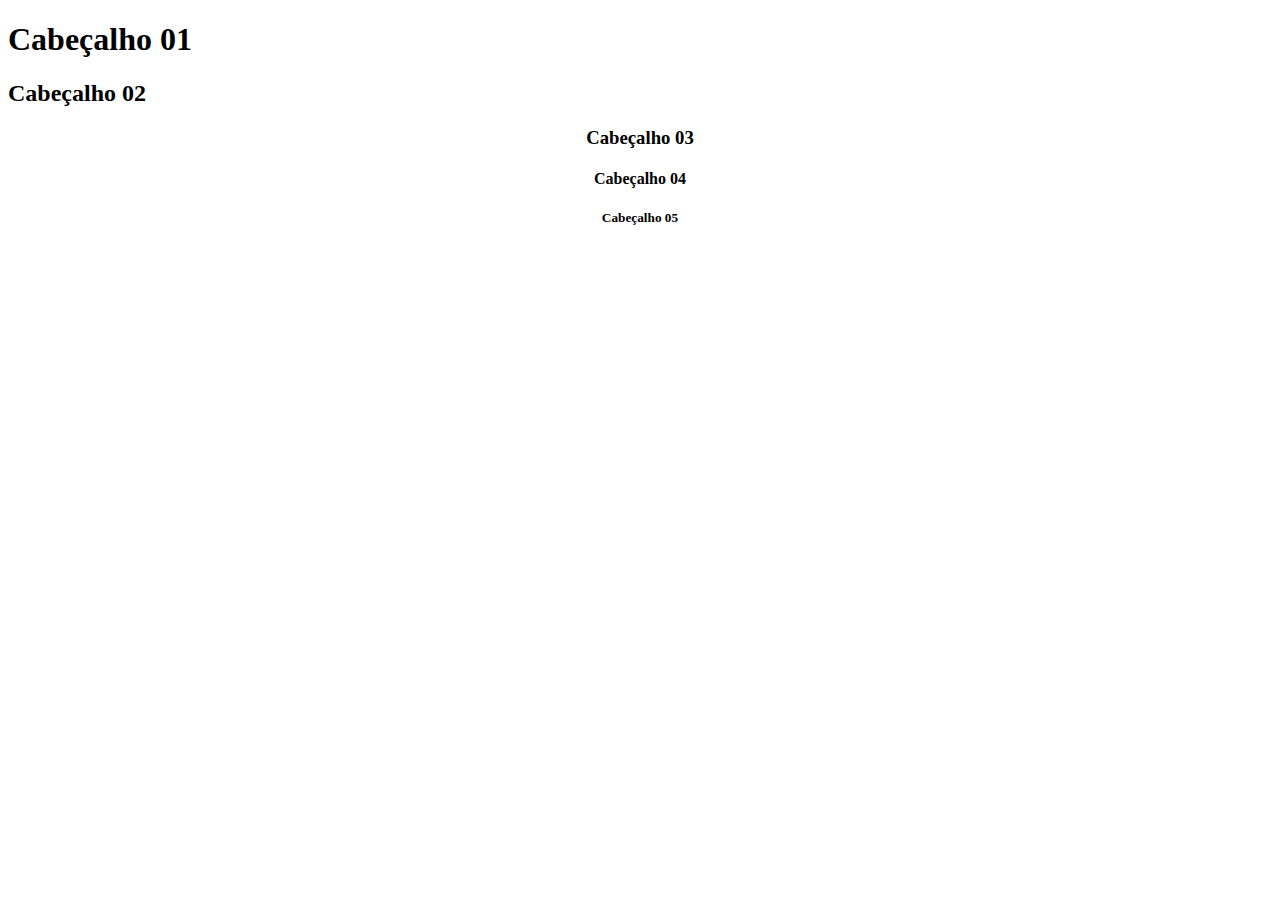
<file: Exemplo1/cabecalho.html>
<!DOCTYPE html>
<html lang="pt-br">
<head>
    <meta charset="UTF-8">
    <meta name="viewport" content="width=device-width, initial-scale=1.0">
    <link rel="stylesheet" href="css/cabecalho.css">
    <title>Nadie</title>
</head>
<body>
    <h1> Cabeçalho 01</h1>
    <h2> Cabeçalho 02</h2>
    <h3> Cabeçalho 03</h3>
    <h4> Cabeçalho 04</h4>
    <h5> Cabeçalho 05</h5>
</body>
</html>
</file>
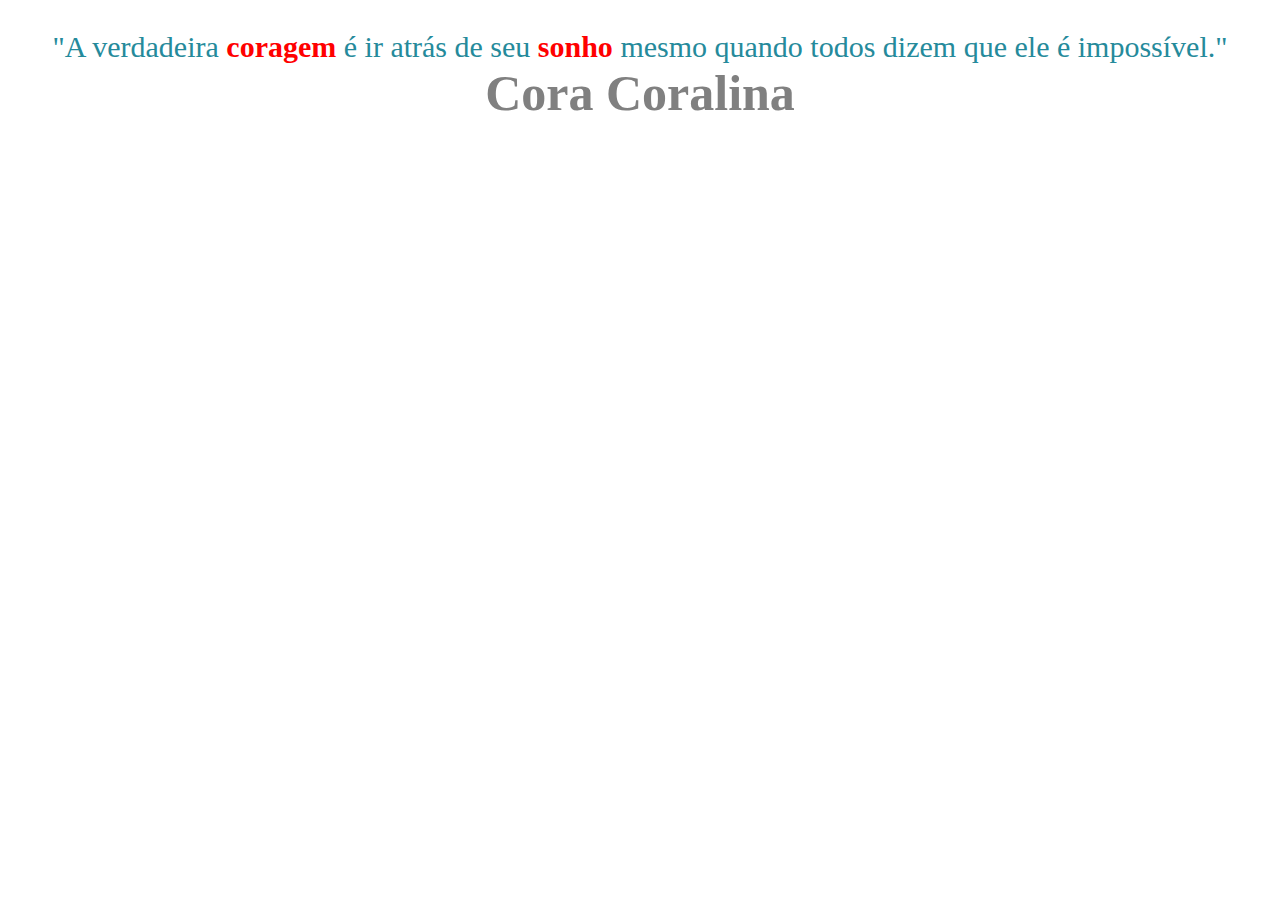
<file: Exemplo1/elementos.html>
<!DOCTYPE html>
<html lang="pt-br">
<head>
    <meta charset="UTF-8">
    <meta name="viewport" content="width=device-width, initial-scale=1.0">
    <link rel="stylesheet" href="css/qlr.css">
    <title>Elementos Semânticos</title>
</head>
<body>
    <p>
        "A verdadeira <strong> coragem </strong> é ir atrás de seu <strong> sonho </strong> mesmo quando todos dizem que ele é impossível."
        <em>Cora Coralina </em>
    </p>
</body>
</html>
</file>
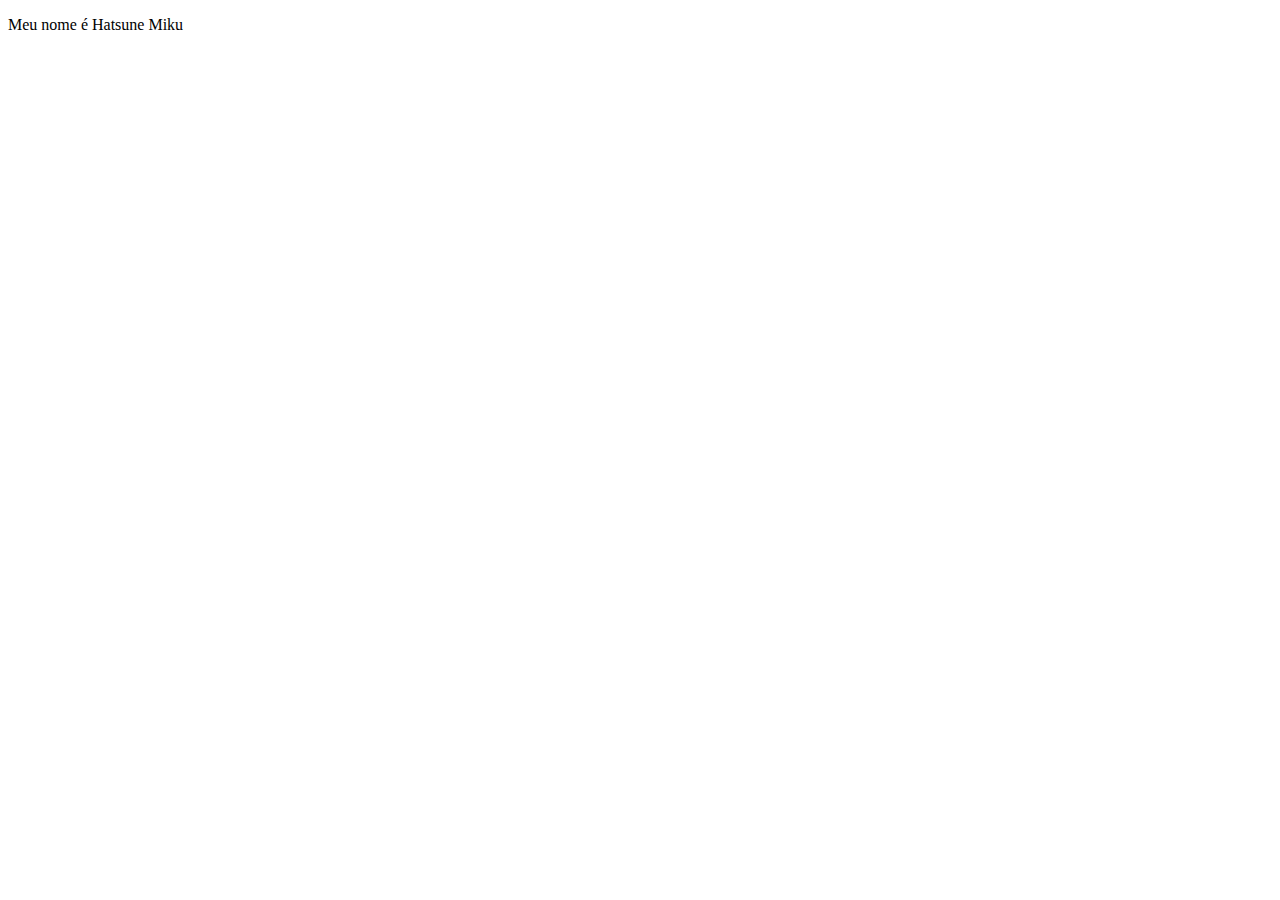
<file: Exemplo1/exemplo1.html>
<!DOCTYPE html>
    <html lang="pt-br">
    <head>
        <meta charset="UTF-8">
        <meta name="viewport" content="width=device-width, initial-scale=1.0">
        <title>my naime é Miku </title>
    </head>
    <body>
        <p>
            Meu nome é Hatsune Miku
        </p>
        
    </body>
    </html>
</file>
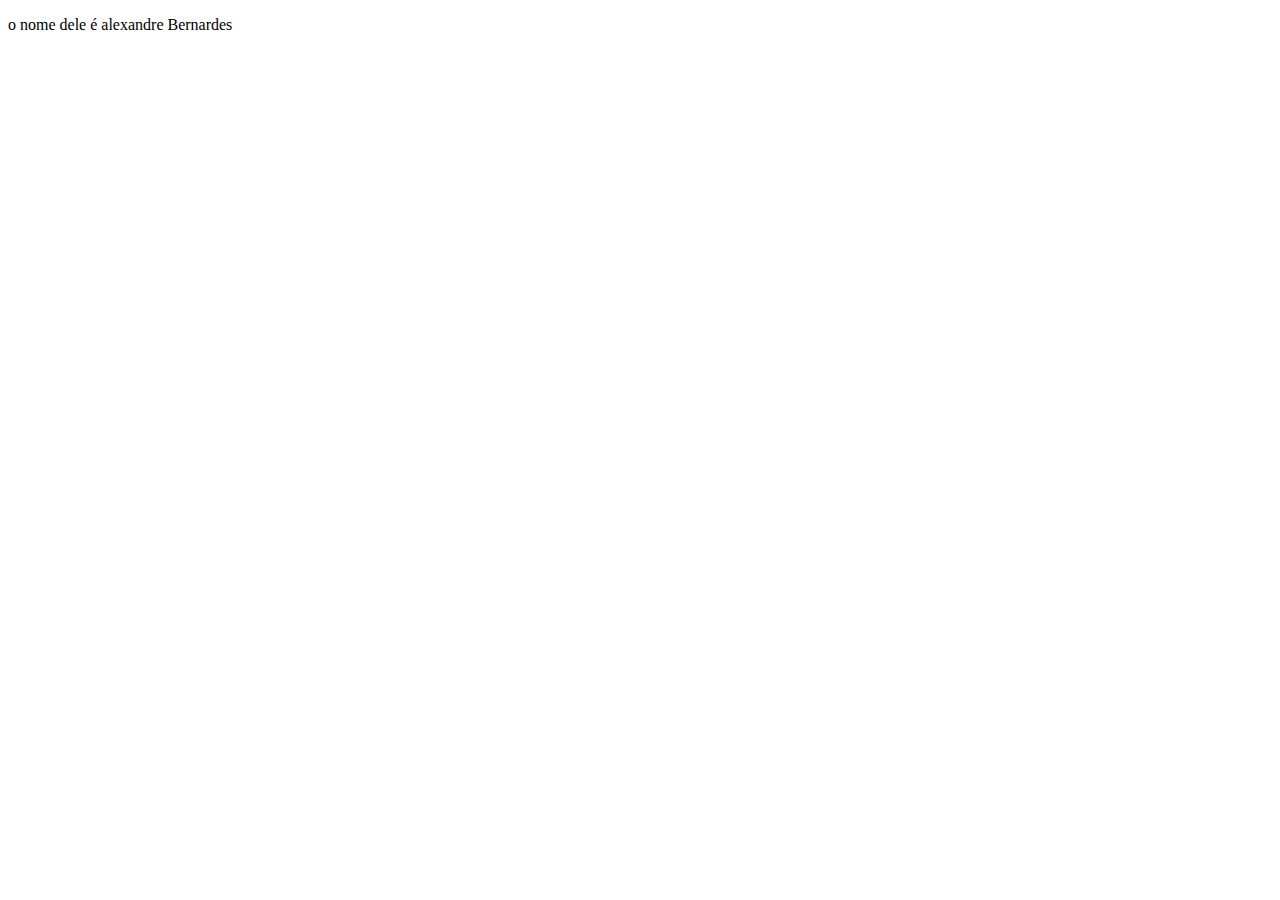
<file: Exemplo1/exemplo2.html>
<!DOCTYPE html>
<html lang="pt-br">
<head>
    <meta charset="UTF-8">
    <meta name="viewport" content="width=device-width, initial-scale=1.0">
    <link rel="stylesheet" href="css/exemplo2.css">
    <title> My name is miku</title>
</head>
<body>
    <p> o nome dele é alexandre Bernardes </p>
</body>
</html>
</file>
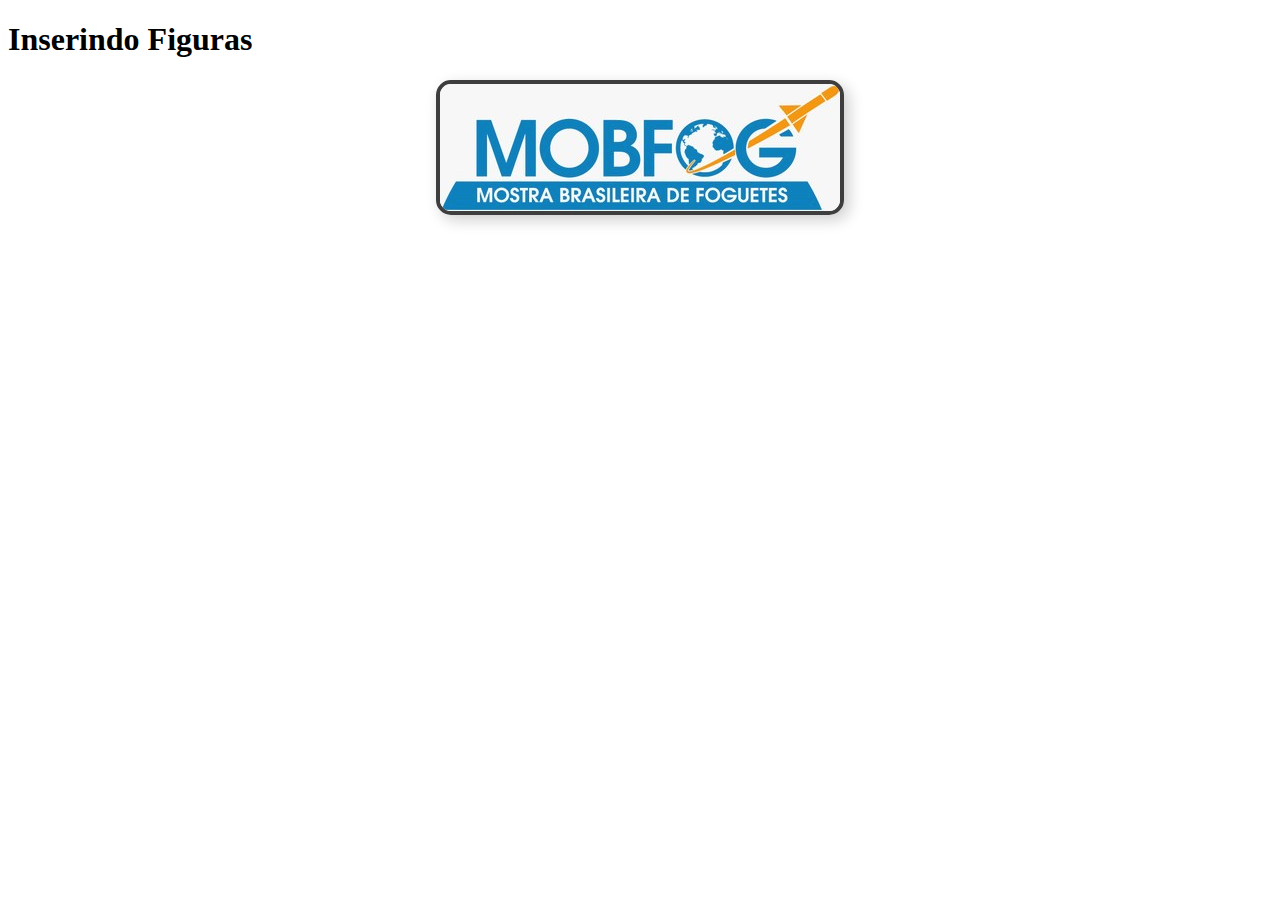
<file: Exemplo1/imagem.html>
<!DOCTYPE html>
<html lang="pt-bt"
<head>
    <meta charset="UTF-8">
    <meta name="viewport" content="width=device-width, initial-scale=1.0">
    <link rel="stylesheet" href="css/imagem.css">
    <title>Document</title>
</head>
<body>
    <h1>Inserindo Figuras</h1>
    <img alt="logo da Mostra Brasileira de Foguetes" src="img/mobfog.jpeg"
</body>
</html>
</file>
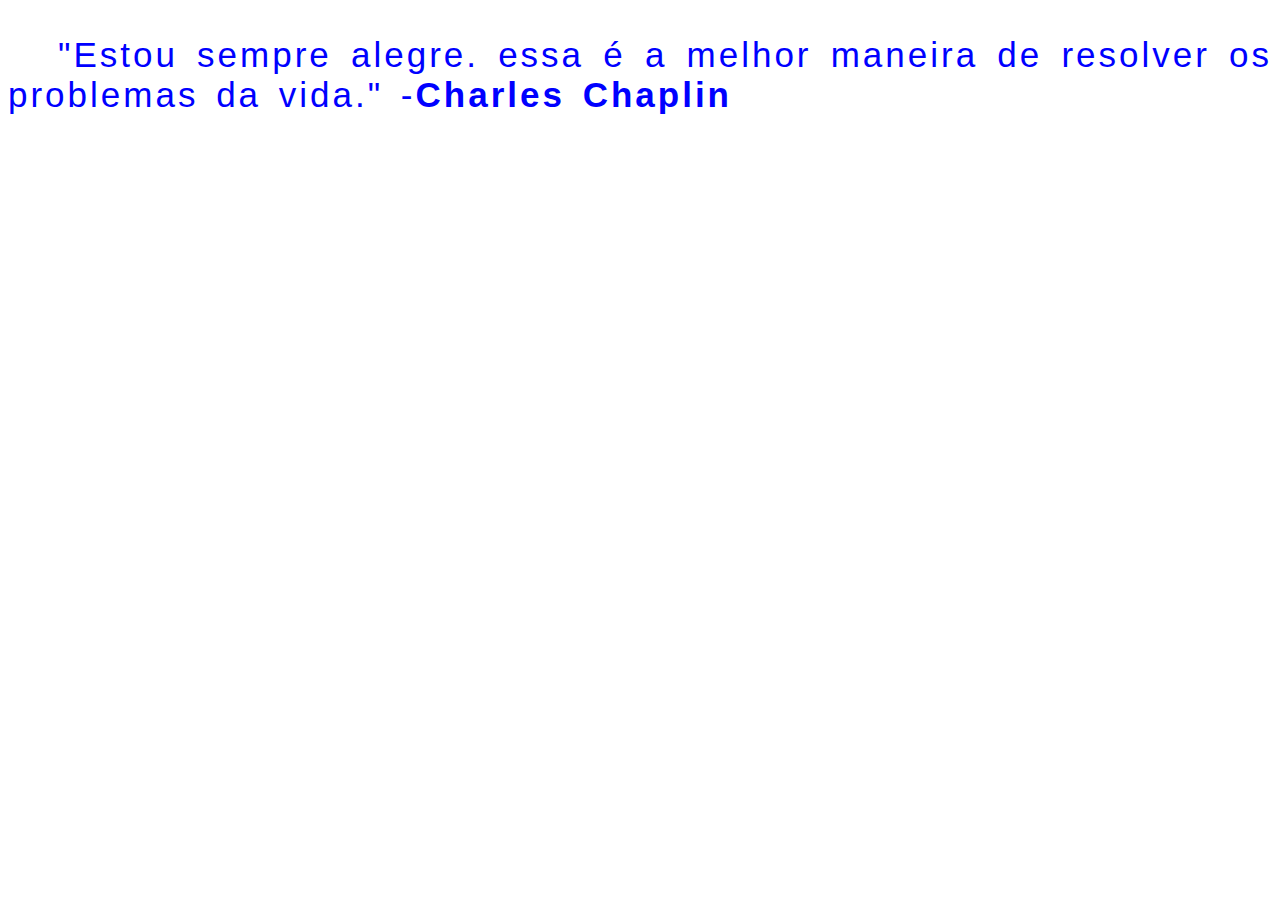
<file: Exemplo1/paragrafo.html>
<!DOCTYPE html>
<html lang="pt-br">
<head>
    <meta charset="UTF-8">
    <meta name="viewport" content="width=device-width, initial-scale=1.0">
    <link rel="Stylesheet" href="css/paragrafo.css">
    <title>Document</title>
</head>
<body>
    <p>
        "Estou sempre alegre. essa é a melhor maneira de resolver os problemas da vida."
        -<strong>Charles Chaplin</strong>
    </p>
</body>
</html>
</file>
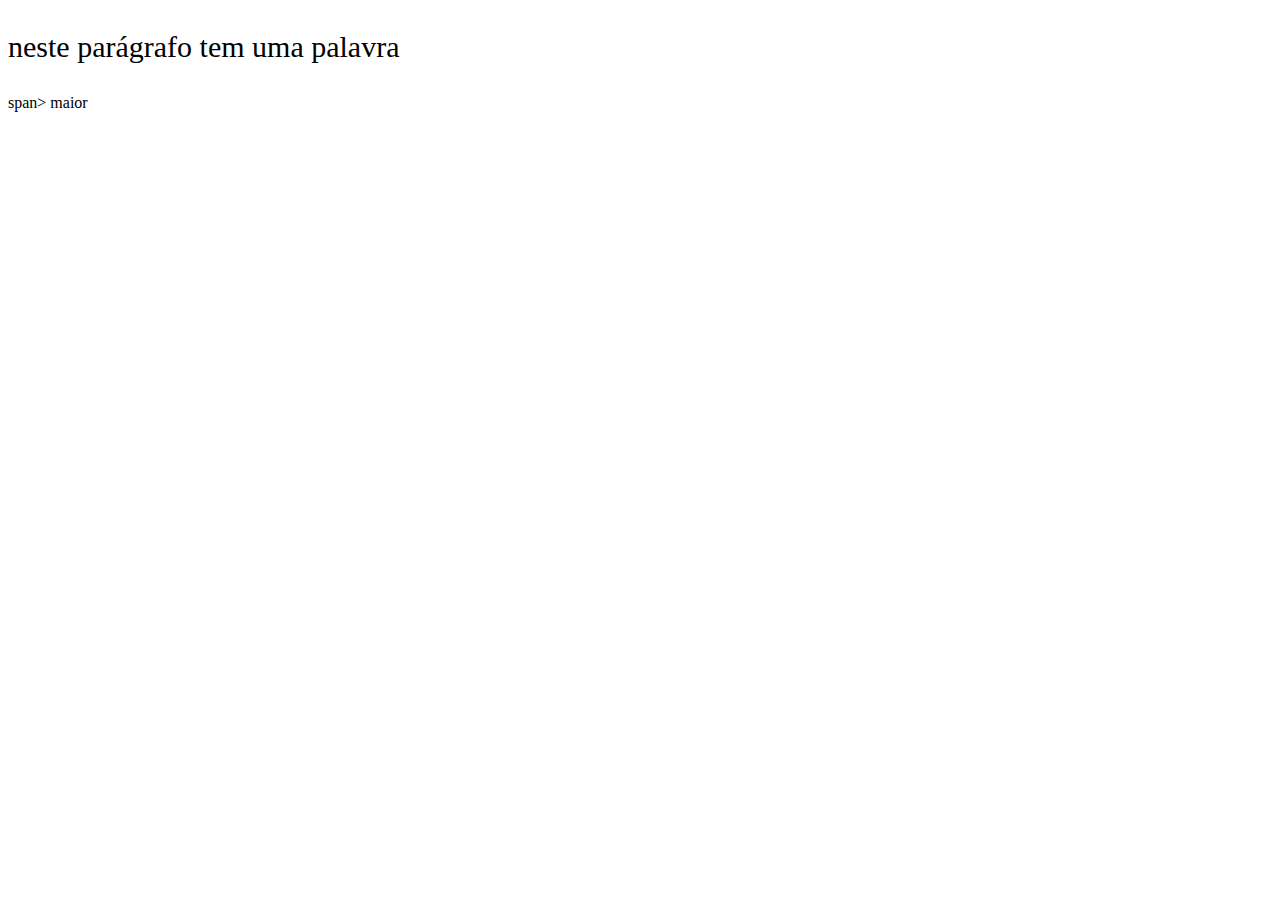
<file: Exemplo1/porcentagem.html>
<!DOCTYPE html>
<html lang="pt-br">
<head>
    <meta charset="UTF-8">
    <meta name="viewport" content="width=device-width, initial-scale=1.0">
    <link rel="Stylesheet" href="css/porcentagem.css">
    <title>Document</title>
</head>
<body>
    <p>neste parágrafo tem uma palavra
    </p>span> maior</p>
</body>
</html>
</file>
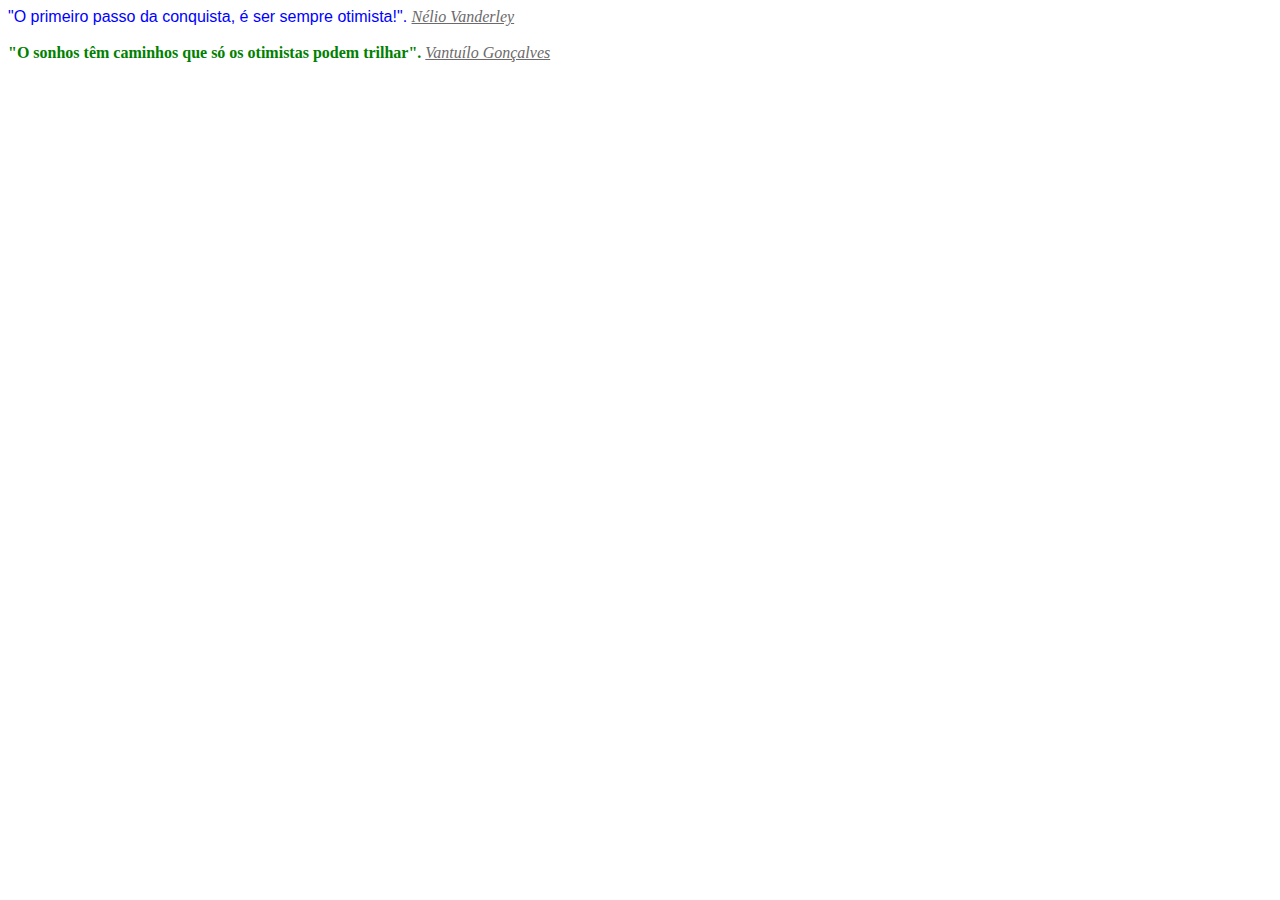
<file: Exemplo1/propiedades.html>
<!DOCTYPE html>
<html lang="pt-br">
<head>
    <meta charset="UTF-8">
    <meta name="viewport" content="width=device-width, initial-scale=1.0">
    <link rel="stylesheet" href="css/propiedades.css">
    <title>Propiedades</title>
</head>
<body>
    <p1>
        "O primeiro passo da conquista, é ser sempre otimista!".
    </p1>
    <em>
        Nélio Vanderley
    </em>
    <br>
    </br>

    <p2>
        "O sonhos têm caminhos que só os otimistas podem trilhar".
    </p2>
    <em>
        Vantuílo Gonçalves
    </em>
</body>
</html>
</file>
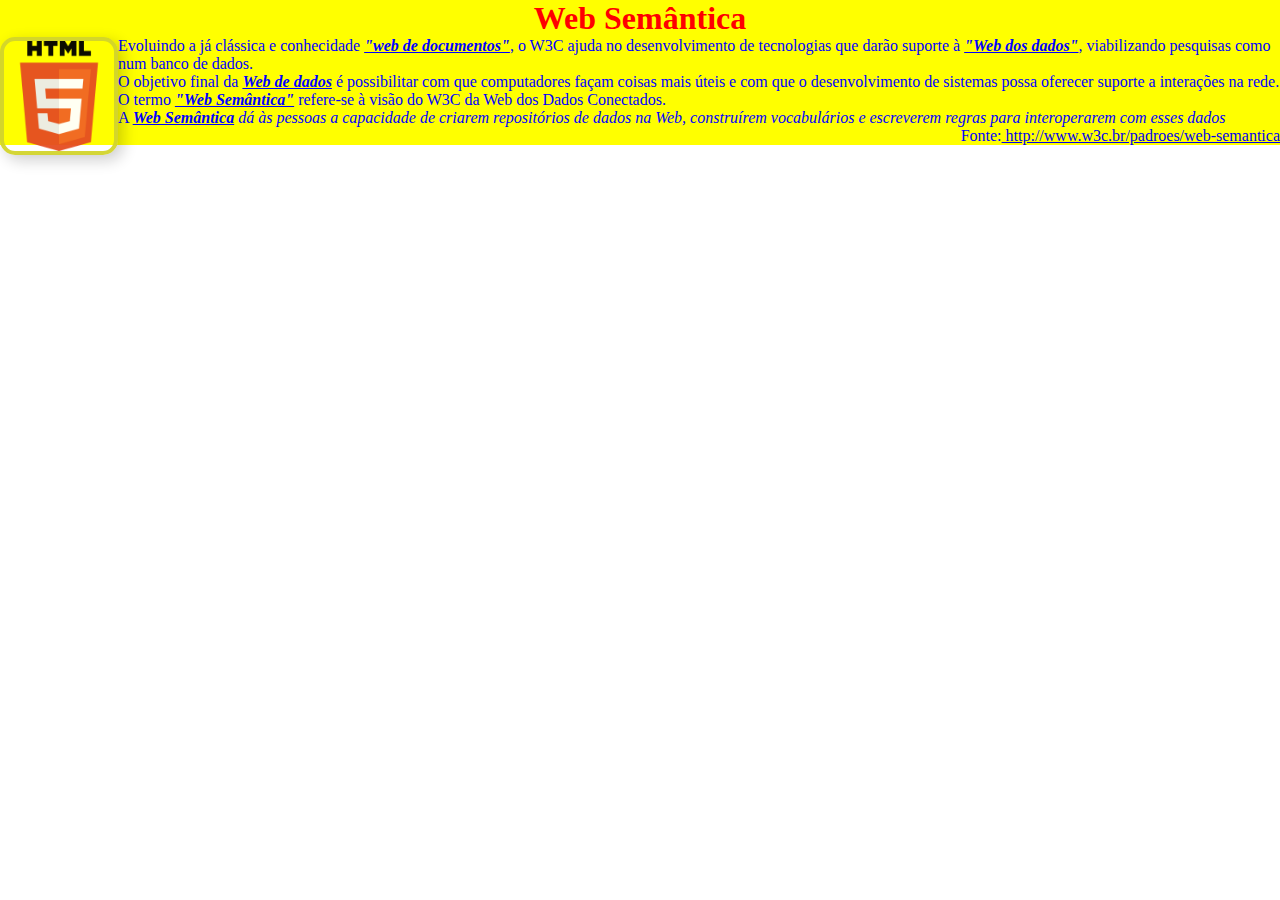
<file: Exemplo1/revisao1.html>
<!DOCTYPE html>
<html lang="pt-br">
<head>
    <meta charset="UTF-8">
    <meta name="viewport" content="width=device-width, initial-scale=1.0">
    <link rel="Stylesheet" href="css/revisao1.css">
    <title>Revisão1</title>
</head>
<body>
    <h1> Web Semântica</h1>

 <p><img alt="logo da Mostra Brasileira de Foguetes" src="img/logo.png">
 Evoluindo a já clássica e conhecidade <strong>"web de documentos"</strong>, o W3C ajuda no desenvolvimento de tecnologias que darão suporte à <strong>"Web dos dados"</strong>, viabilizando pesquisas como num banco de dados.</p>
 <p> O objetivo final da <strong>Web de dados</strong> é possibilitar com que computadores façam coisas mais úteis e com que o desenvolvimento de sistemas possa oferecer suporte a interações na rede.</p>

<p>O termo <strong>"Web Semântica"</strong> refere-se à visão do W3C da Web dos Dados Conectados.</p>
<p>A <strong> Web Semântica</strong> <i>dá às pessoas a capacidade de criarem repositórios de dados na Web, construírem vocabulários e escreverem regras para interoperarem com esses dados</i></p>
<p class="fonte">Fonte:<a href="https://www.w3c.br/padroes/web-semantica/">
     http://www.w3c.br/padroes/web-semantica </a></p>

</body>
</html>
</file>
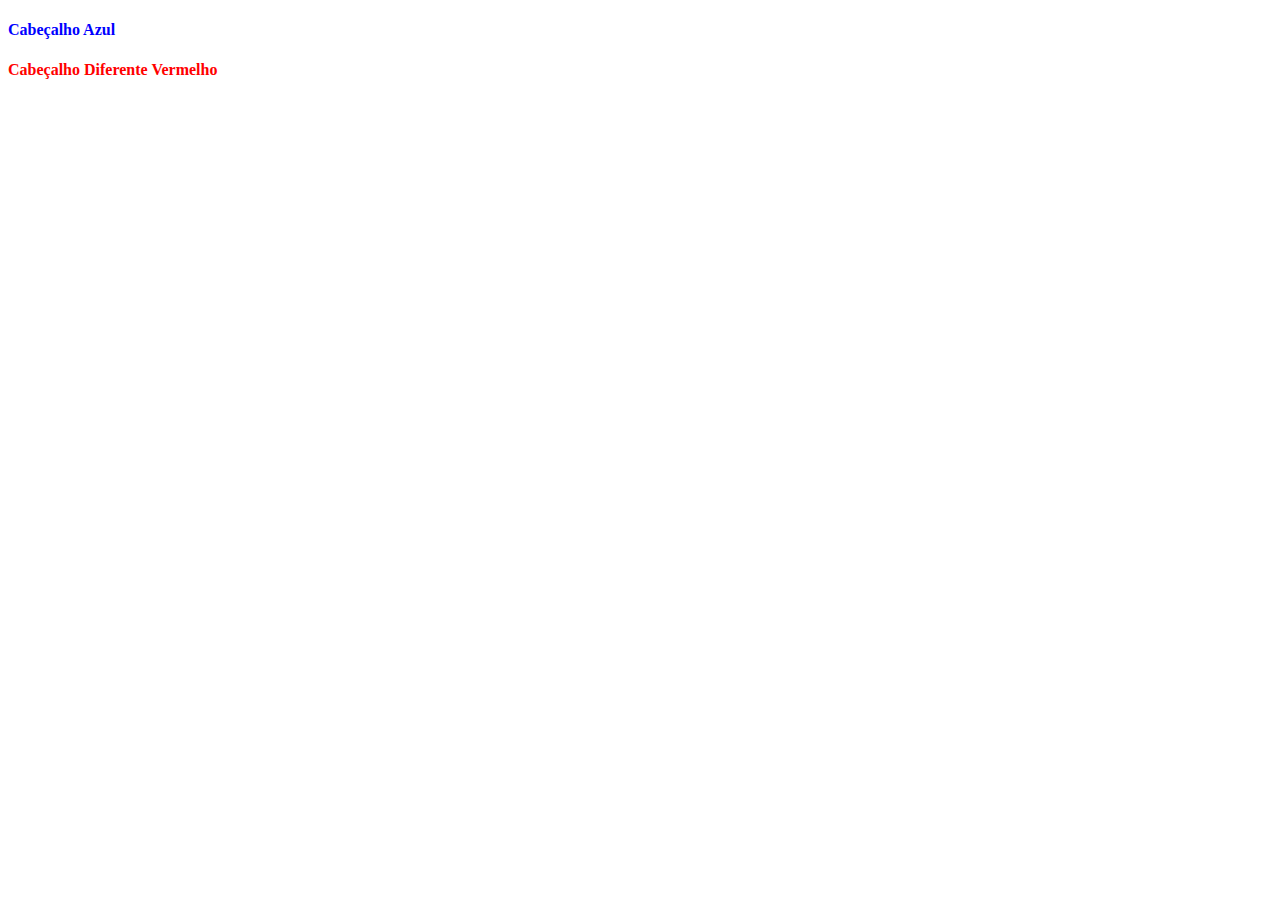
<file: Exemplo1/seletor_classe.html>
<!DOCTYPE html>
<html lang="pt-br">
<head>
    <meta charset="UTF-8">
    <meta name="viewport" content="width=device-width, initial-scale=1.0">
    <link rel="stylesheet" href="css/seletor_classe.css">
    <title>Document</title>
</head>
<body>
    <h4>Cabeçalho Azul</h4>
    <h4 class="diferente">Cabeçalho Diferente Vermelho</h4>
</body>
</html>
</file>
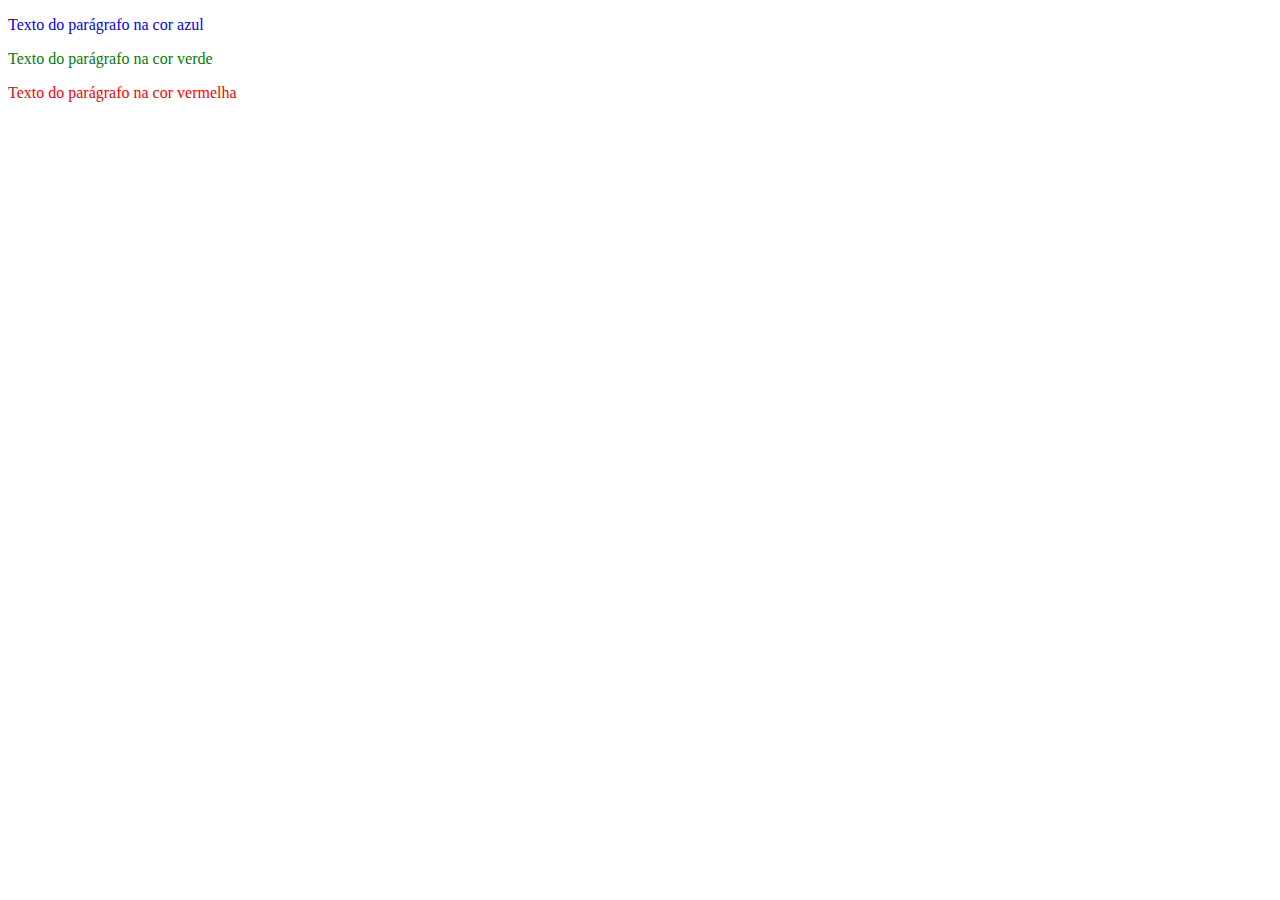
<file: Exemplo1/seletor_classe2.html>
<!DOCTYPE html>
<html lang="pt-br">
<head>
    <meta charset="UTF-8">
    <meta name="viewport" content="width=device-width, initial-scale=1.0">
    <link rel="stylesheet" href="css/seletor_classe2.css">
    <title>Document</title>
</head>
<body>
    <p>Texto do parágrafo na cor azul</p>
    <p class="cor-um">Texto do parágrafo na cor verde</p>
    <p class="cor-dois">Texto do parágrafo na cor vermelha</p>
</body>
</html>
</file>
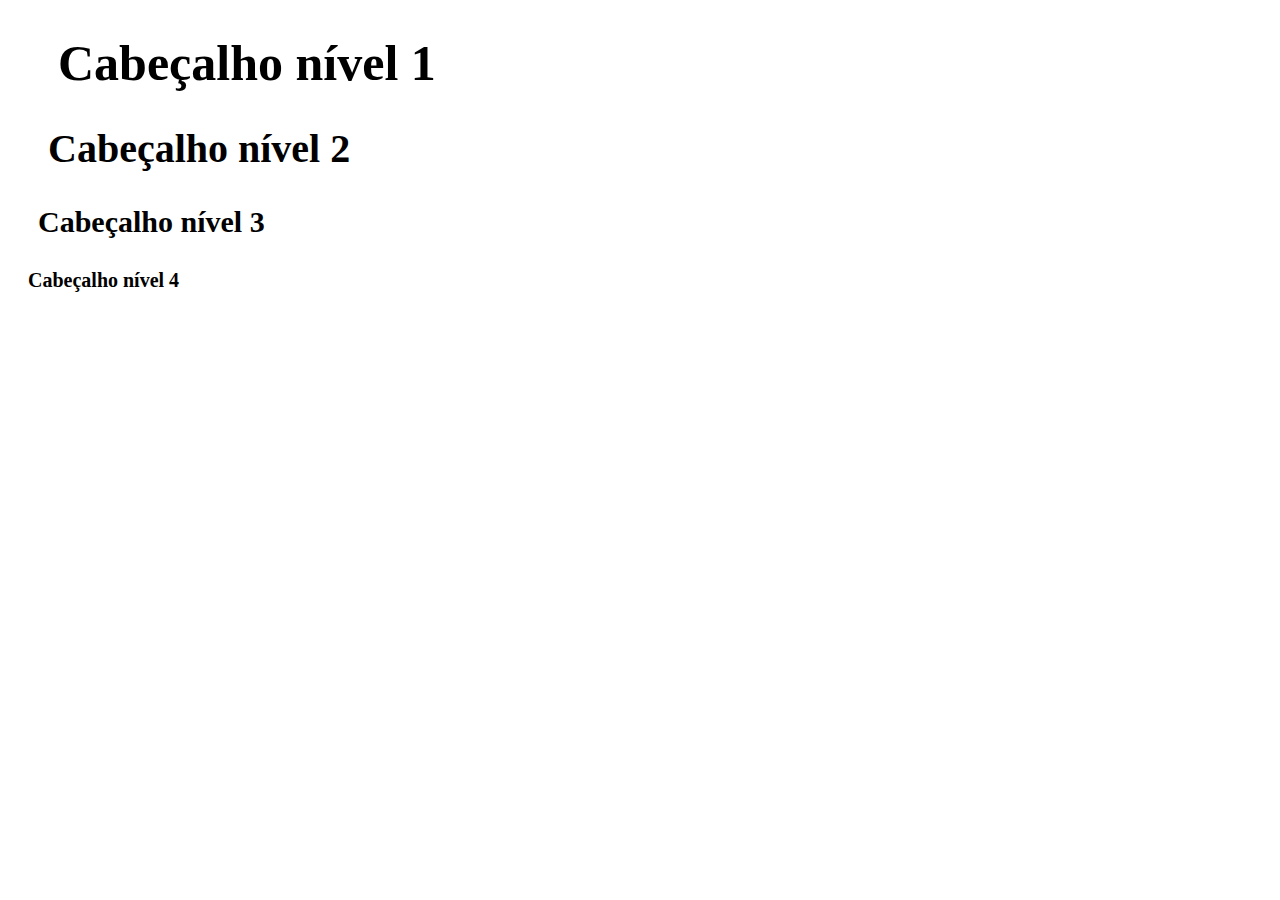
<file: Exemplo1/unidade-em.html>
<!DOCTYPE html>
<html lang="en">
<head>
    <meta charset="UTF-8">
    <meta name="viewport" content="width=device-width, initial-scale=1.0">
    <link rel="stylesheet" href="css/unidade_em.css">
    <title>Document</title>
</head>
<body>
    <h1> Cabeçalho nível 1</h1>
    <h2> Cabeçalho nível 2</h2>
    <h3> Cabeçalho nível 3</h3>
    <h4> Cabeçalho nível 4</h4>
</body>
</html>
</file>
<file: Exemplo1/css/cabecalho.css>
h1{
    text-align: rigth;

}
h2{
    text-align: left;
}
h3,h4,h5{
    text-align:center;
}
</file>
<file: Exemplo1/css/qlr.css>
p{
    color:rgb(37, 138, 155);
    font-size: 30px;
    text-align: center;
}
strong{
    color: red
}
em{
    color:gray;
    font-style: normal;
    font-size: 50px;
    font-weight:600;
}
</file>
<file: Exemplo1/css/exemplo2.css>
h1{
    color:darkturquoise;
    background-color:black;
    font-style:italic;
    text-align: rigth;
}
</file>
<file: Exemplo1/css/imagem.css>
img {
    align-items: center;
    height: auto;
    width: 234;
    border: 4px solid #343434;
    border-radius: 15px;
    box-shadow:5px 5px 15px rgba(0,0,0,0.2);
    display: block;
    margin: 20px auto;
    opacity:0.95;

}
</file>
<file: Exemplo1/css/paragrafo.css>
p{
    line-height:40px;
    letter-spacing: 3px;
    word-spacing: 5px;
    text-indent:50px;
    text-align: justify;
    font-size: 35px;
    font-family:arial,'Gill Sans', 'Gill Sans MT', Calibri, 'Trebuchet MS', sans-serif;
    color: blue;
}
</file>
<file: Exemplo1/css/porcentagem.css>
p{
    width:50%;
    font-size:30px;
}
span{font-size:200%}
</file>
<file: Exemplo1/css/propiedades.css>
p1{
    color:blue;
    font-family: 'Trebuchet MS', 'Lucida Sans Unicode', 'Lucida Grande', 'Lucida Sans', Arial, sans-serif;
    text-align: right;
}
em{
    color:rgb(108, 106, 106);
    font-weight: 300;
    text-decoration: underline;
    

}
p2{
    color:green;
    font-weight: 700;
    text-align: center;

}
br{
    line-height: 20px;
}
</file>
<file: Exemplo1/css/revisao1.css>
body{
    margin: 0px;

}
h1{
    font-family: 'Lucida Handwriting';   
    color: red;
    text-align: center;
    margin: 0px;
    background-color: yellow;
}
p{
    margin: 0px;
    Color:blue;
    background-color: yellow;
    text-align: left;

}
strong{
    text-decoration: underline;
    font-style: italic;
}
.fonte{
text-align: right;

}
img{
    float: left;
    height: 110px;
    width: px;
    border: 4px solid #d2d42d;
    border-radius: 15px;
    box-shadow:5px 5px 15px rgba(0,0,0,0.2);
    display: block;
    margin: 0px;
    opacity:0.95;
}
</file>
<file: Exemplo1/css/seletor_classe.css>
h4{
    color: blue;
}
.diferente{
    color: red;
}
</file>
<file: Exemplo1/css/seletor_classe2.css>
p{color:blue;}
p.cor-um{color:green;}
p.cor-dois{color:red;}
p.ab{
    color:aliceblue;
}
</file>
<file: Exemplo1/css/unidade_em.css>
h1{font-size:50px;}
h2{font-size:40px;}
h3{font-size:30px;}
h4{font-size:20px;}
h1,h2,h3,h4{margin-left:1em;}
</file>
